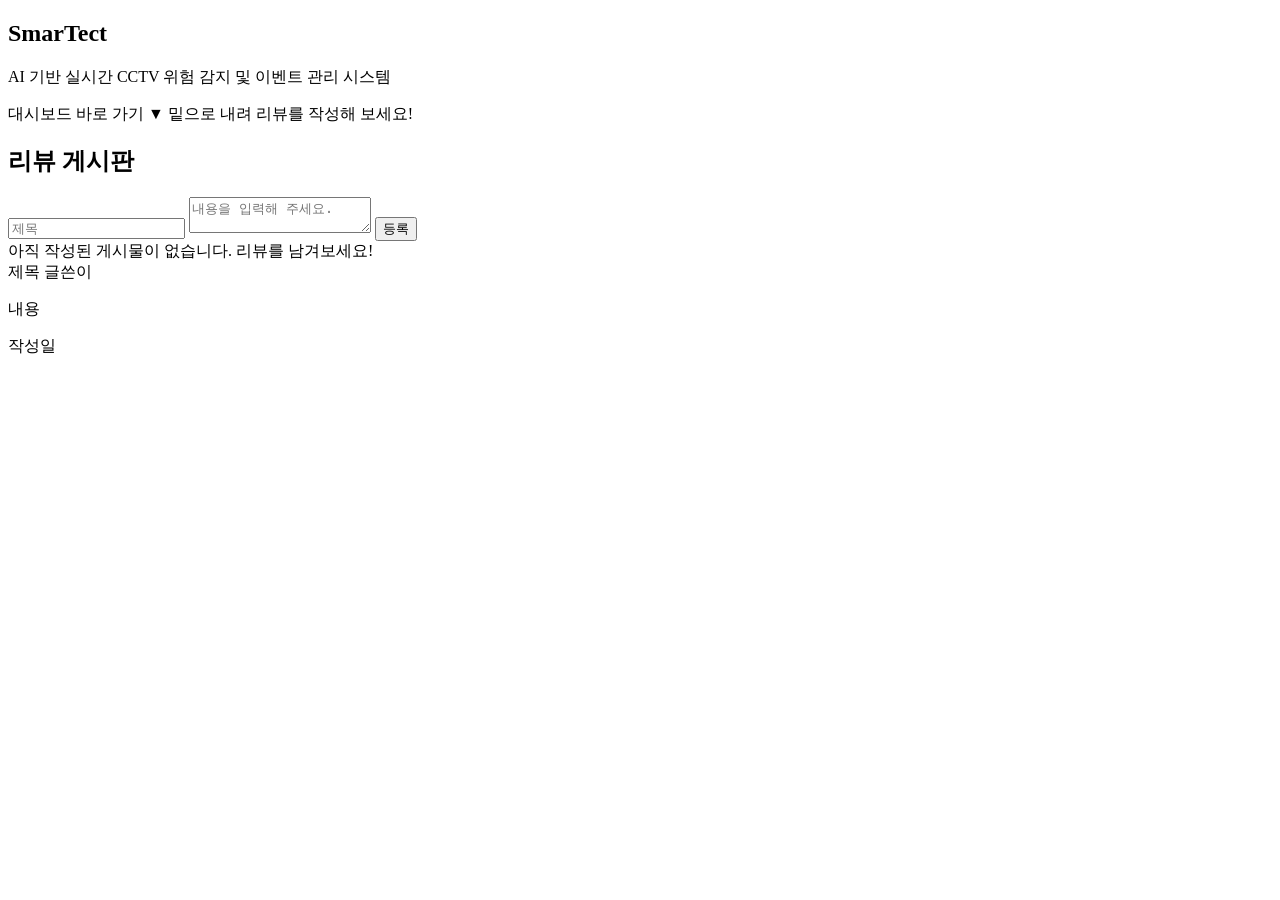
<file: Controller_Java/src/main/resources/templates/index.html>
<!DOCTYPE html>
<html lang="ko" xmlns:th="http://www.thymeleaf.org">
<head>
    <meta charset="UTF-8">
    <title>Main : SmarTect</title>
    <link rel="stylesheet" th:href="@{/css/main.css}">
    <!--  파비콘  -->
    <link rel="icon" th:href="@{/images/favicon.ico}">
</head>
<body>

<!-- MAIN 영역 -->
<section id="main">
    <div class="main-content">
        <h1 class="logo">SmarTect</h1>
        <p class="main-desc">
            AI 기반 실시간 CCTV 위험 감지 및 이벤트 관리 시스템
        </p>
        <a class="main-btn" th:href="@{/dashboard}">
            대시보드 바로 가기
        </a>
        <span class="scroll-hint">▼ 밑으로 내려 리뷰를 작성해 보세요!</span>
    </div>
</section>

<!-- BOARD 영역 -->
<section id="board">
    <div class="board-container">

        <h2 class="board-title">리뷰 게시판</h2>

        <!-- 글 작성 -->
        <div class="board-write">
            <form th:action="@{/api/post}" method="post" id="postForm">
                <!--    csrf 토큰, 작성자 ip 정보 전달 추가해야함 @@        -->
                <input name="title" type="text" placeholder="제목" required>
                <textarea name="content" placeholder="내용을 입력해 주세요." required></textarea>
                <button type="submit">등록</button>
            </form>
            <div id="postError" class="error" style="display:none;"></div>
        </div>

        <!-- 게시글 -->
        <!--    @@ 게시물 작성 기능 구현 후 수정    -->

        <!--board-list 시작 -->
        <div id="postList">
            <!--    게시물 없을 때    -->
            <div class="board-post" th:if="${#lists.isEmpty(boardList)}"
                 id="emptyMessage">
                아직 작성된 게시물이 없습니다. 리뷰를 남겨보세요!
            </div>
            <!--        게시물 있을 때  -->
            <div class="board-post" th:each="post : ${boardList}">
                <div class="post-header">
                    <span class="post-title" th:text="${post.title}">제목</span>
                    <span class="post-writer" th:text="${post.writerInfo}">글쓴이</span>
                </div>
                <p class="post-content" th:text="${post.content}">
                    내용
                </p>
                <span class="post-time"
                      th:text="${post.createdAt}">
                            작성일
                        </span>
            </div>

        </div>
        <!-- board-list 끝 -->
        <script>
            const form = document.getElementById("postForm");
            const postList = document.getElementById("postList");
            const postError = document.getElementById("postError");

            function showError(msg){
                postError.textContent = msg;
                postError.style.display='block'
            }
            function clearError(){
                postError.textContent= '';
                postError.style.display='none';
            }
            <!--      기호 변환      -->
            function escapeHtml(str) {
                return str
                .replaceAll('&', '&amp;')
                .replaceAll('<', '&lt;')
                .replaceAll('>', '&gt;')
                .replaceAll('"', '&quot;')
                .replaceAll("'", '&#039;');
             }

            <!--      게시글 양식      -->
            function renderPostCard(post){
                const div = document.createElement('div');
                div.className='board-post';
                div.innerHTML = `
                  <div class="post-header">
                    <span class="post-title">${escapeHtml(post.title)}</span>
                    <span class="post-writer">${escapeHtml(post.writerInfo)}</span>
                  </div>
                  <p class="post-content">${escapeHtml(post.content)}</p>
                  <span class="post-time">${escapeHtml(post.createdAt)}</span>
                `;
                return div;
            }

            form.addEventListener('submit', async(e)=>{
                e.preventDefault();
                clearError();

                const formData = new FormData(form);
                const title = (formData.get('title') || '').toString().trim();
                const content = (formData.get('content') || '').toString().trim();
                    if (!title || !content) {
                        showError('제목과 내용을 입력해 주세요.');
                    return;
                    }

                // json으로 전송
                const payload = {title,content};

                try{
                    const res = await fetch(form.action,{
                    method: 'POST',
                    headers:{
                        'Content-Type' : 'application/json'
                        // CSRF 사용시 수정 필요 @@
                    },
                    body:JSON.stringify(payload)
                    }); //fetch

                    if(!res.ok){
                        // 400/500 에러 발생시
                        const text = await res.text();
                        showError(text || '등록에 실패했습니다.');
                        return;
                    }
                    <!--  비동기방식으로 게시글 작성 후에 "게시물이 없습니다" 안내문 삭제 (1)  -->
                    const emptyMessage = document.getElementById("emptyMessage");

                    const saved = await res.json();
                    const card = renderPostCard(saved);

                    <!--  비동기방식으로 게시글 작성 후에 "게시물이 없습니다" 안내문 삭제 (2)  -->
                    if(emptyMessage){
                        emptyMessage.remove();
                    }

                    <!--   새로 작성된 게시글 맨 위쪽으로 추가  -->
                    postList.prepend(card);
                    // 입력창 초기화
                    form.reset();
                }catch(err){
                    showError('작성 실패. 오류가 발생했습니다.');
                    console.error(err);
                }

            });

        </script>
    </div>
</section>

</body>
</html>
</file>
